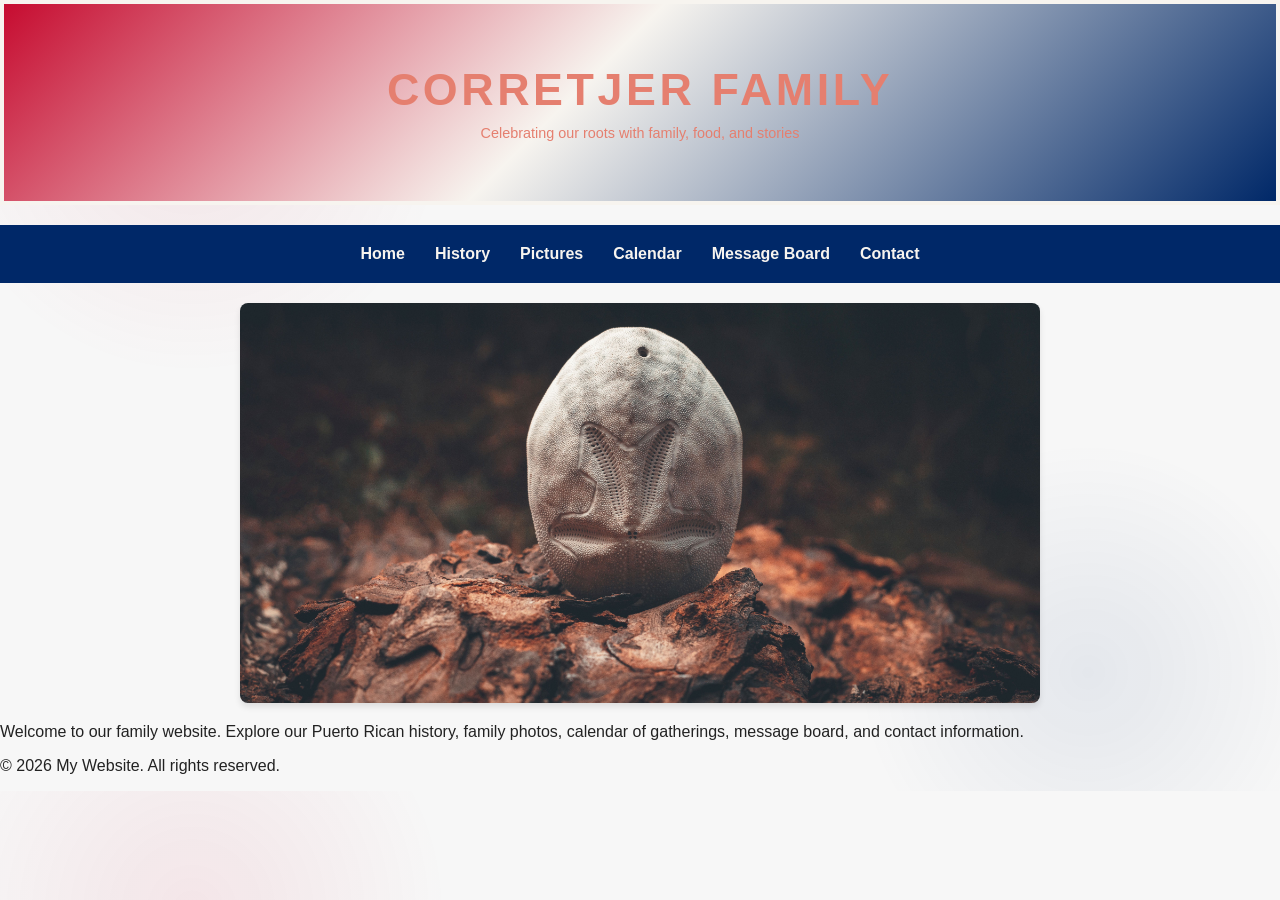
<file: index.html>
<!DOCTYPE html>
<html lang="en">
    <head>
        <meta charset="UTF-8">
        <meta name="viewport" content="width=device-width, initial-scale=1.0">
        <title>Home</title>
        <link rel="stylesheet" href="styles.css">
    </head>
    <body>
        <div id="banner"></div>

        <script>
            // Populate the banner section
            fetch('banner.html')
                .then(response => response.text())
                .then(data => {
                    document.getElementById('banner').innerHTML = data;
                })
                .catch(error => console.error('Error loading banner:', error))
        </script>

        <header>
             <div id="navbar"></div>
            <script>
            fetch('navbar.html')
                .then(response => response.text())
                .then(html => { document.getElementById('navbar').innerHTML = html; })
                .catch(error => console.error('Error loading navbar:', error));
            </script>
        </header>

        <main>
            <section id="carousel" class="carousel-container">
                <div class="carousel">
                    <img src="family-pictures/pexels-lenzatic-26967754.jpg" alt="Family gathering outdoors" class="active">
                    <img src="family-pictures/pexels-_brunovisual-1157201511-27196681.jpg" alt="Outdoor family portrait">
                </div>
            </section>

            <section id="index">
                <p>Welcome to our family website. Explore our Puerto Rican history, family photos, calendar of gatherings, message board, and contact information.</p>
            </section>
        </main>

        <footer>
            <p>&copy; 2026 My Website. All rights reserved.</p>
        </footer>

        <script>
            let currentImageIndex = 0;
            const images = document.querySelectorAll('.carousel img');
            const totalImages = images.length;

            function showImage(index) {
                images.forEach(img => img.classList.remove('active'));
                images[index].classList.add('active');
            }

            function nextImage() {
                currentImageIndex = (currentImageIndex + 1) % totalImages;
                showImage(currentImageIndex);
            }

            // Initialize carousel
            showImage(currentImageIndex);

            // Auto-rotate every 4 seconds
            setInterval(nextImage, 4000);
        </script>
    </body>
</html>
</file>
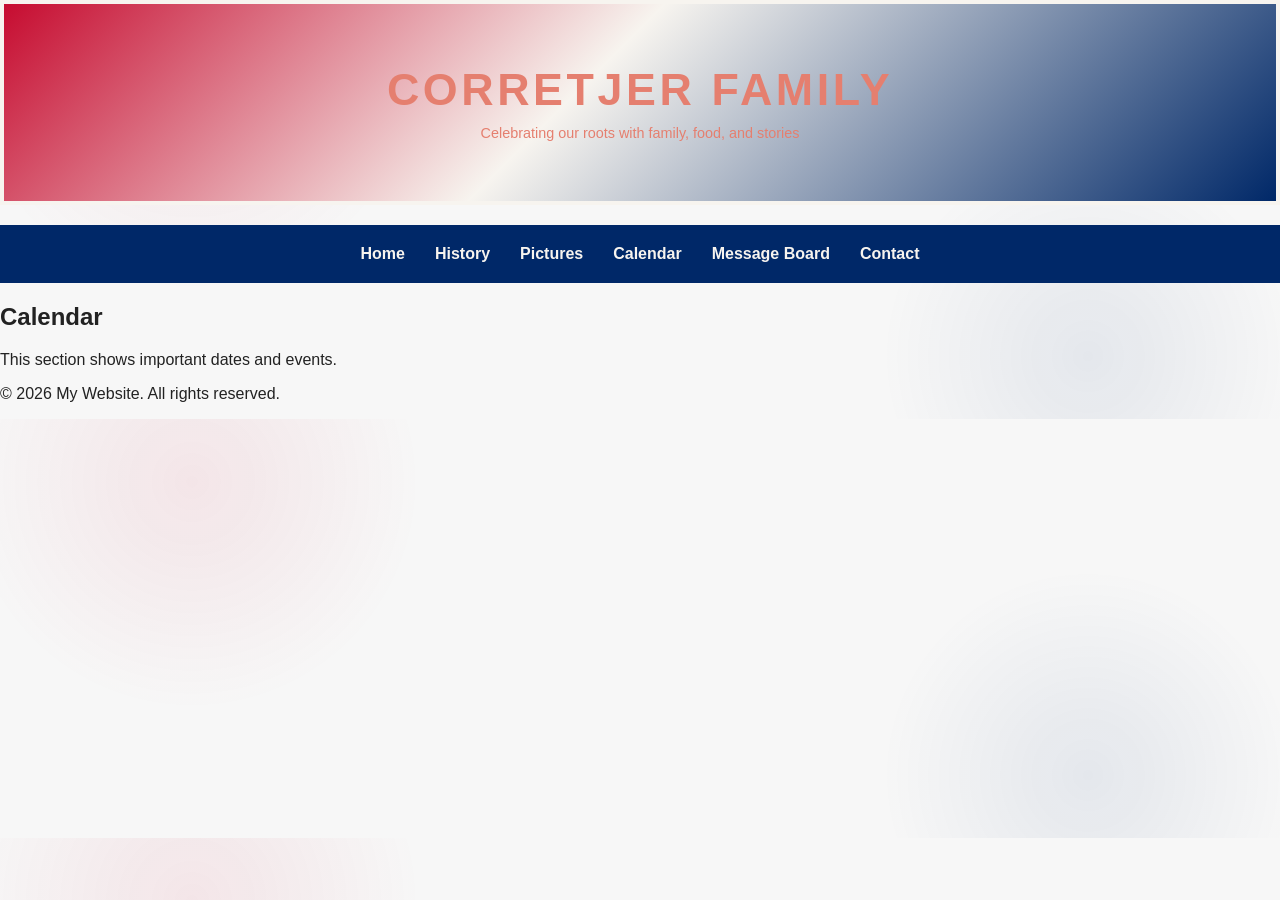
<file: calendar.html>
<!DOCTYPE html>
<html lang="en">
    <head>
        <meta charset="UTF-8">
        <meta name="viewport" content="width=device-width, initial-scale=1.0">
        <title>Calendar - My Website</title>
        <link rel="stylesheet" href="styles.css">
    </head>
    <body>
        <div id="banner"></div>

        <script>
            // Populate the banner section
            fetch('banner.html')
                .then(response => response.text())
                .then(data => {
                    document.getElementById('banner').innerHTML = data;
                })
                .catch(error => console.error('Error loading banner:', error))
        </script>

        <header>
            <div id="navbar"></div>
            <script>
                fetch('navbar.html')
                    .then(response => response.text())
                    .then(html => { document.getElementById('navbar').innerHTML = html; })
                    .catch(error => console.error('Error loading navbar:', error));
            </script>
        </header>

        <main>
            <section id="calendar">
                <h2>Calendar</h2>
                <p>This section shows important dates and events.</p>
            </section>
        </main>

        <footer>
            <p>&copy; 2026 My Website. All rights reserved.</p>
        </footer>
    </body>
</html>
</file>
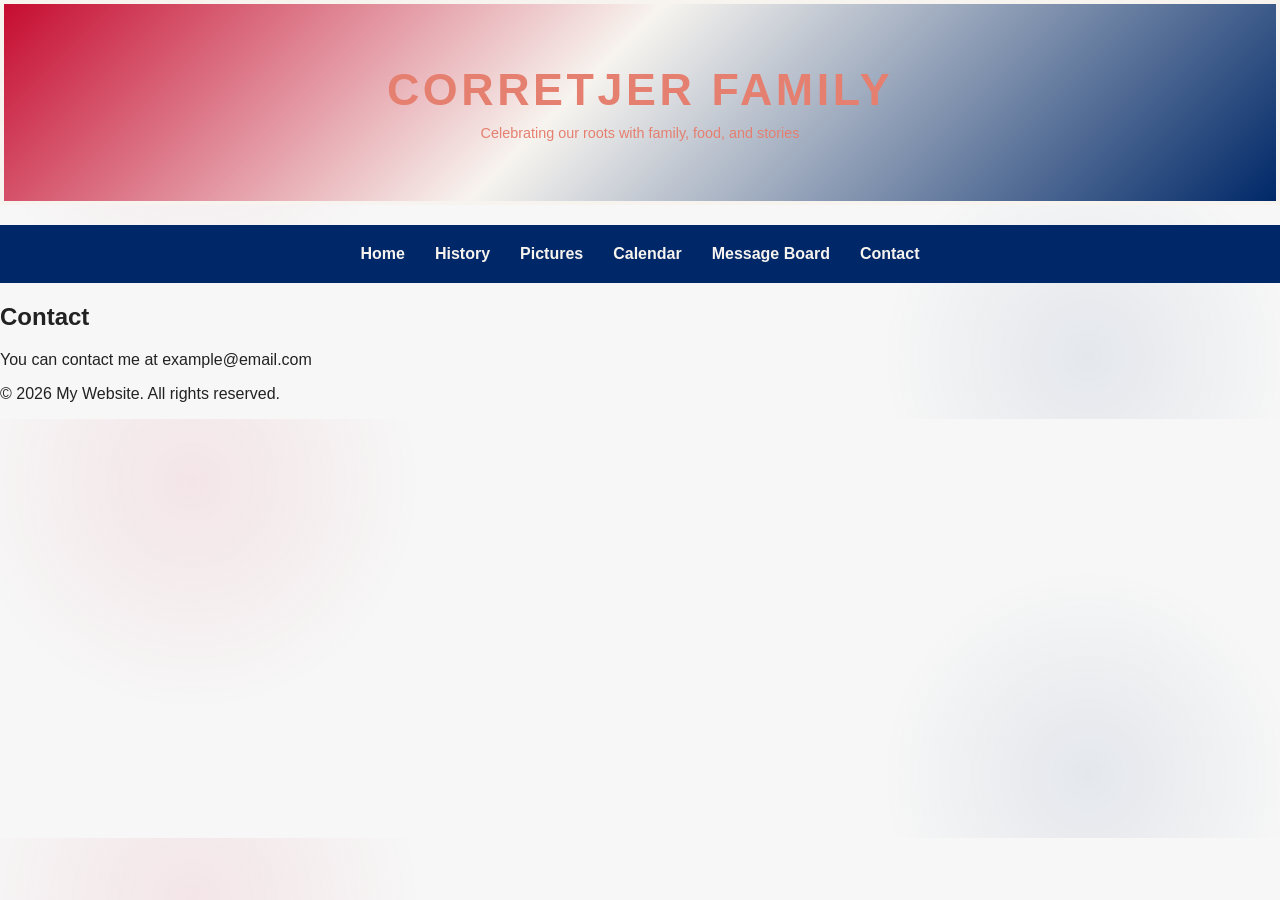
<file: contact.html>
<!DOCTYPE html>
<html lang="en">
    <head>
        <meta charset="UTF-8">
        <meta name="viewport" content="width=device-width, initial-scale=1.0">
        <title>Contact - My Website</title>
        <link rel="stylesheet" href="styles.css">
    </head>
    <body>
        <div id="banner"></div>

        <script>
            // Populate the banner section
            fetch('banner.html')
                .then(response => response.text())
                .then(data => {
                    document.getElementById('banner').innerHTML = data;
                })
                .catch(error => console.error('Error loading banner:', error))
        </script>

        <header>
            <div id="navbar"></div>
            <script>
                fetch('navbar.html')
                    .then(response => response.text())
                    .then(html => { document.getElementById('navbar').innerHTML = html; })
                    .catch(error => console.error('Error loading navbar:', error));
            </script>
        </header>

        <main>
            <section id="contact">
                <h2>Contact</h2>
                <p>You can contact me at example@email.com</p>
            </section>
        </main>

        <footer>
            <p>&copy; 2026 My Website. All rights reserved.</p>
        </footer>
    </body>
</html>
</file>
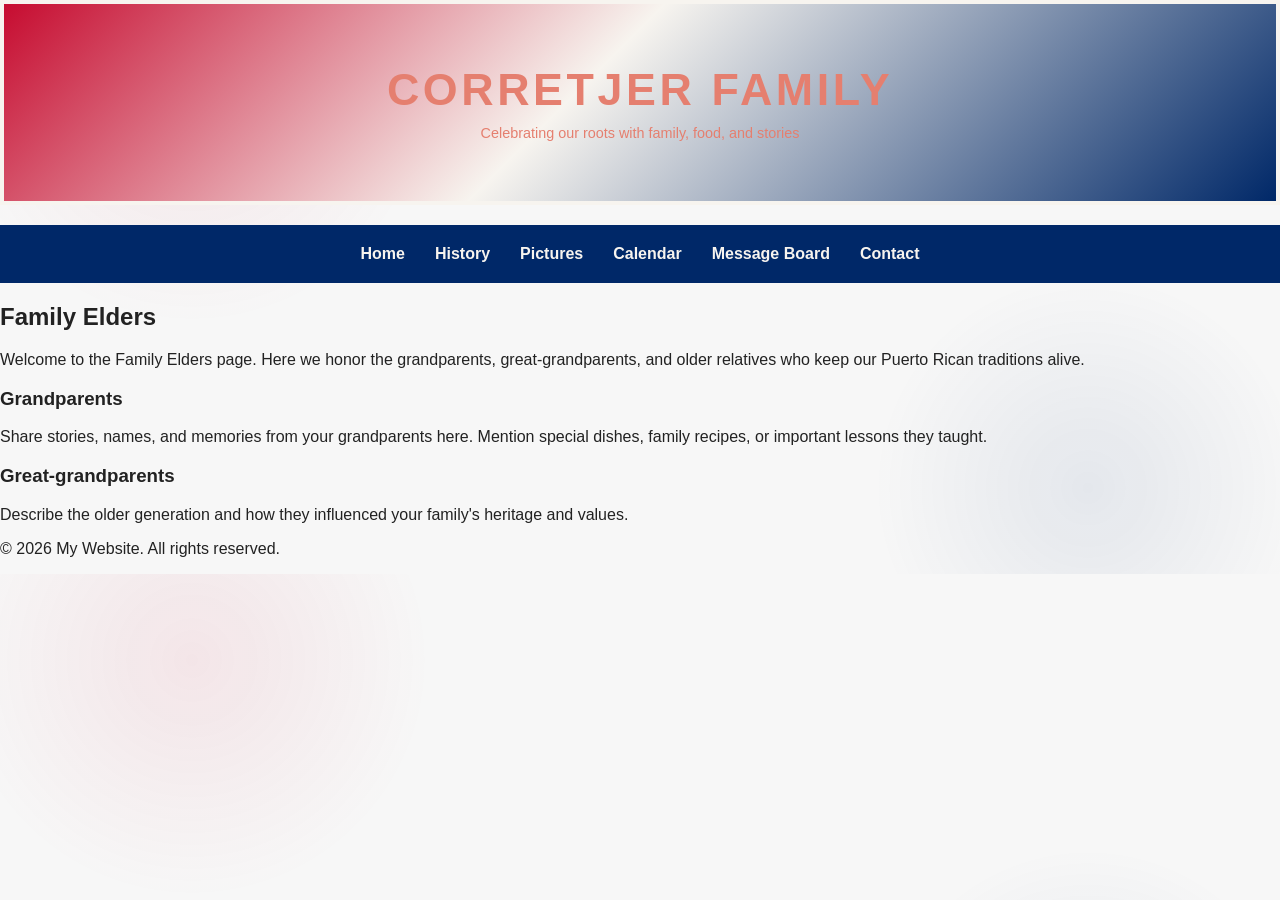
<file: family-elders.html>
<!DOCTYPE html>
<html lang="en">
    <head>
        <meta charset="UTF-8">
        <meta name="viewport" content="width=device-width, initial-scale=1.0">
        <title>Family Elders - Corretjer Family</title>
        <link rel="stylesheet" href="styles.css">
    </head>
    <body>
        <div id="banner"></div>
        <script>
            fetch('banner.html')
                .then(response => response.text())
                .then(data => { document.getElementById('banner').innerHTML = data; })
                .catch(error => console.error('Error loading banner:', error));
        </script>

        <div id="navbar"></div>
        <script>
            fetch('navbar.html')
                .then(response => response.text())
                .then(html => { document.getElementById('navbar').innerHTML = html; })
                .catch(error => console.error('Error loading navbar:', error));
        </script>

        <main>
            <section id="family-elders">
                <h2>Family Elders</h2>
                <p>Welcome to the Family Elders page. Here we honor the grandparents, great-grandparents, and older relatives who keep our Puerto Rican traditions alive.</p>
                <article>
                    <h3>Grandparents</h3>
                    <p>Share stories, names, and memories from your grandparents here. Mention special dishes, family recipes, or important lessons they taught.</p>
                </article>
                <article>
                    <h3>Great-grandparents</h3>
                    <p>Describe the older generation and how they influenced your family's heritage and values.</p>
                </article>
            </section>
        </main>

        <footer>
            <p>&copy; 2026 My Website. All rights reserved.</p>
        </footer>
    </body>
</html>
</file>
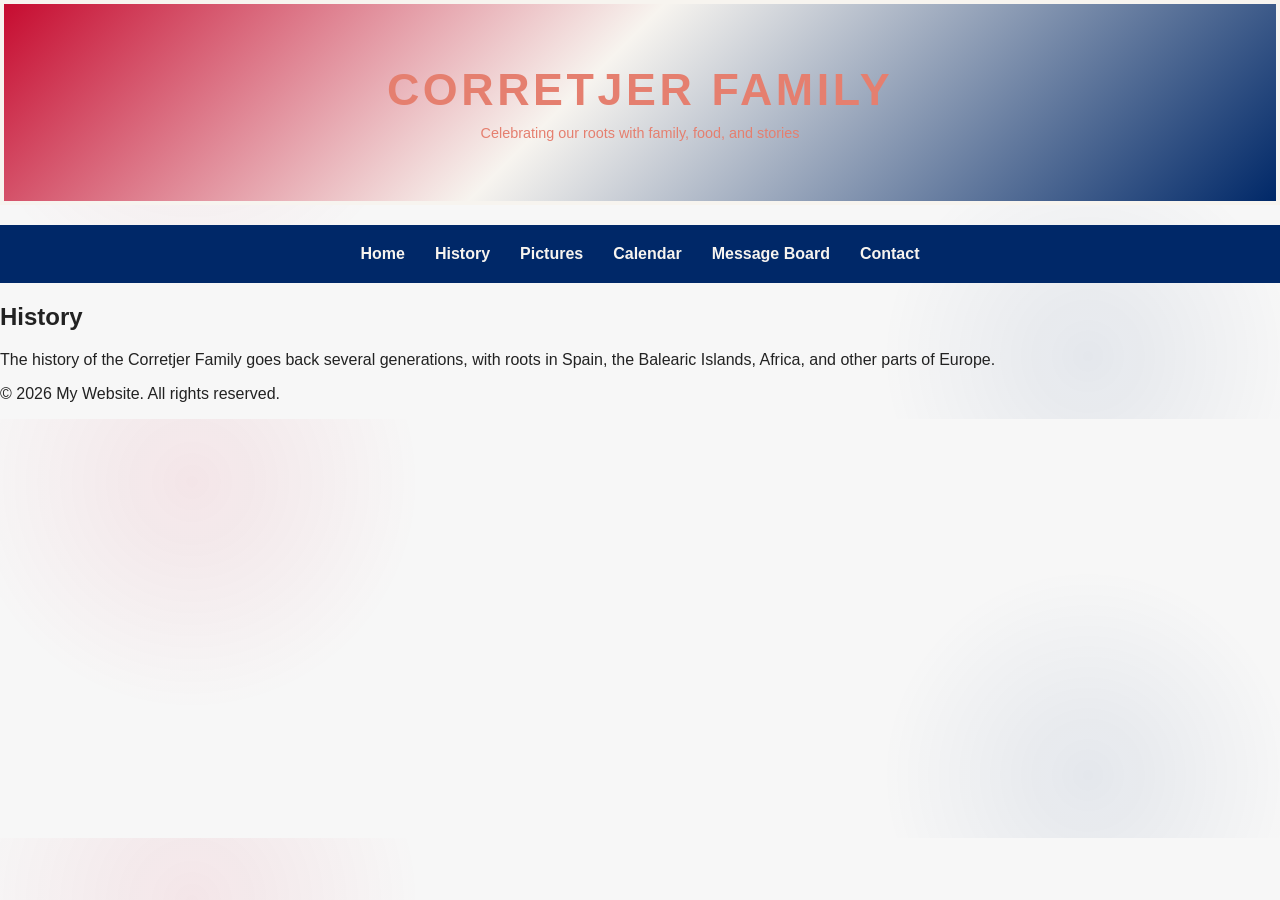
<file: history.html>
<!DOCTYPE html>
<html lang="en">
    <head>
        <meta charset="UTF-8">
        <meta name="viewport" content="width=device-width, initial-scale=1.0">
        <title>History - My Website</title>
        <link rel="stylesheet" href="styles.css">
    </head>
    <body>
        <div id="banner"></div>

        <script>
            // Populate the banner section
            fetch('banner.html')
                .then(response => response.text())
                .then(data => {
                    document.getElementById('banner').innerHTML = data;
                })
                .catch(error => console.error('Error loading banner:', error))
        </script>

        <div id="navbar"></div>
        <script>
            fetch('navbar.html')
                .then(response => response.text())
                .then(html => { document.getElementById('navbar').innerHTML = html; })
                .catch(error => console.error('Error loading navbar:', error));
        </script>

        <main>
            <section id="history">
                <h2>History</h2>
                <p>The history of the Corretjer Family goes back several generations, with roots in Spain, the Balearic Islands, Africa, and other parts of Europe.</p>
            </section>
        </main>

        <footer>
            <p>&copy; 2026 My Website. All rights reserved.</p>
        </footer>
    </body>
</html>
</file>
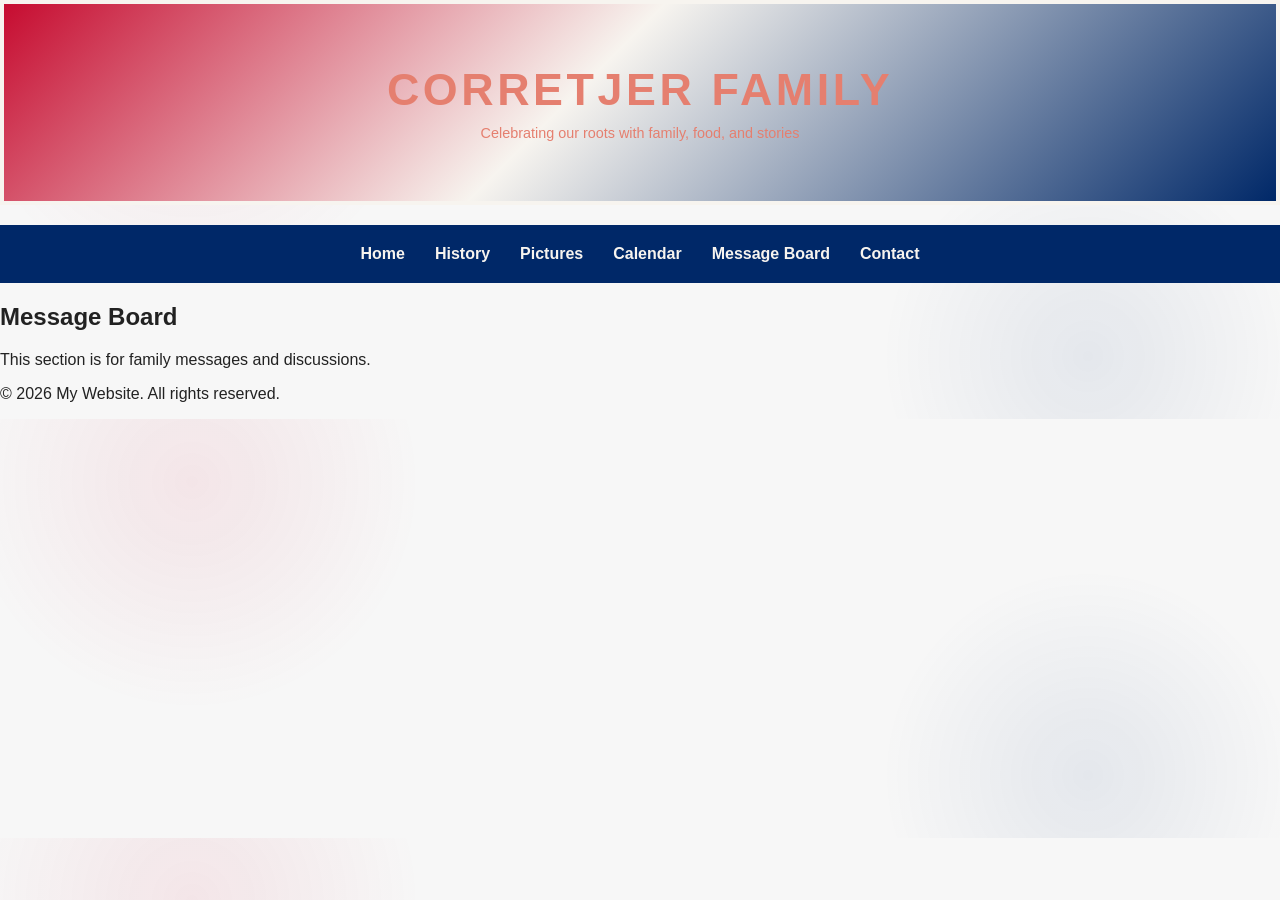
<file: messageboard.html>
<!DOCTYPE html>
<html lang="en">
    <head>
        <meta charset="UTF-8">
        <meta name="viewport" content="width=device-width, initial-scale=1.0">
        <title>Message Board - My Website</title>
        <link rel="stylesheet" href="styles.css">
    </head>
    <body>
        <div id="banner"></div>

        <script>
            // Populate the banner section
            fetch('banner.html')
                .then(response => response.text())
                .then(data => {
                    document.getElementById('banner').innerHTML = data;
                })
                .catch(error => console.error('Error loading banner:', error))
        </script>

        <header>
             <div id="navbar"></div>
        <script>
            fetch('navbar.html')
                .then(response => response.text())
                .then(html => { document.getElementById('navbar').innerHTML = html; })
                .catch(error => console.error('Error loading navbar:', error));
        </script>
        </header>

        <main>
            <section id="messageboard">
                <h2>Message Board</h2>
                <p>This section is for family messages and discussions.</p>
            </section>
        </main>

        <footer>
            <p>&copy; 2026 My Website. All rights reserved.</p>
        </footer>
    </body>
</html>
</file>
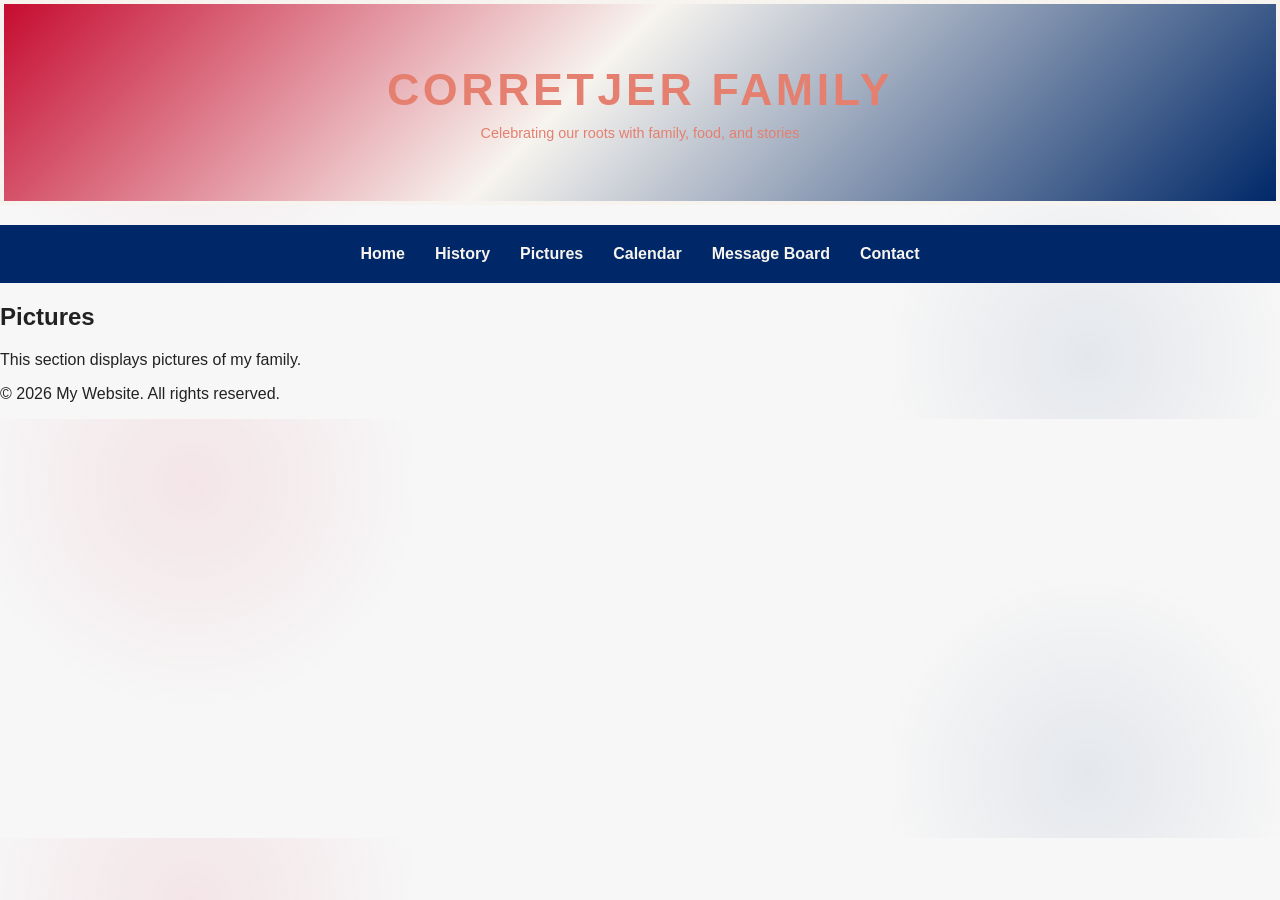
<file: pictures.html>
<!DOCTYPE html>
<html lang="en">
    <head>
        <meta charset="UTF-8">
        <meta name="viewport" content="width=device-width, initial-scale=1.0">
        <title>Pictures - My Website</title>
        <link rel="stylesheet" href="styles.css">
    </head>
    <body>
        <div id="banner"></div>

        <script>
            // Populate the banner section
            fetch('banner.html')
                .then(response => response.text())
                .then(data => {
                    document.getElementById('banner').innerHTML = data;
                })
                .catch(error => console.error('Error loading banner:', error))
        </script>

        <header>
             <div id="navbar"></div>
        <script>
            fetch('navbar.html')
                .then(response => response.text())
                .then(html => { document.getElementById('navbar').innerHTML = html; })
                .catch(error => console.error('Error loading navbar:', error));
        </script>
        </header>

        <main>
            <section id="pictures">
                <h2>Pictures</h2>
                <p>This section displays pictures of my family.</p>
            </section>
        </main>

        <footer>
            <p>&copy; 2026 My Website. All rights reserved.</p>
        </footer>
    </body>
</html>
</file>
<file: styles.css>
body {
    margin: 0;
    font-family: 'Inter', sans-serif;
    background: #f7f7f7;
    color: #222;
    background-image: radial-gradient(circle at 15% 15%, rgba(198, 12, 48, 0.08), transparent 20%),
                      radial-gradient(circle at 85% 85%, rgba(0, 40, 104, 0.08), transparent 18%);
}

nav {
    background: #002868;
    padding: 12px 0;
}

nav ul {
    display: flex;
    list-style: none;
    padding: 0;
    gap: 20px;
    justify-content: center;
    margin: 0;
}

nav li {
    margin: 0;
}

nav a {
    text-decoration: none;
    color: #f7f4ef;
    font-weight: 600;
}

nav a:hover {
    color: #c60c30;
}

/* Dropdown menu styles for navbar.html */
.site-nav ul {
    display: flex;
    gap: 18px;
    align-items: center;
    margin: 0;
    padding: 0;
}

.site-nav a {
    color: #f7f4ef;
    padding: 8px 6px;
    display: inline-block;
}

.site-nav .dropdown {
    position: relative;
}

.site-nav .dropdown-menu {
    position: absolute;
    top: 100%;
    left: 0;
    background: white;
    min-width: 220px;
    border-radius: 6px;
    border: 1px solid rgba(0,0,0,0.08);
    box-shadow: 0 6px 18px rgba(0,0,0,0.08);
    padding: 8px 0;
    display: none;
    z-index: 50;
}

.site-nav .dropdown-menu li a {
    color: #003366;
    padding: 8px 16px;
    display: block;
}

.site-nav .dropdown:hover .dropdown-menu {
    display: block;
}

.banner {
    background: linear-gradient(135deg, #c60c30 0%, #f7f4ef 45%, #002868 100%);
    text-align: center;
    padding: 60px 20px;
    margin-bottom: 20px;
    border: 4px solid #f7f4ef;
}

.banner h1 {
    margin: 0;
    font-size: 2.8em;
    color: #e57f6f;
    letter-spacing: 0.08em;
    text-transform: uppercase;
}

.banner p {
    margin: 10px 0 0 0;
    font-size: 0.9em;
    color: #e57f6f;
}

.carousel-container {
    margin: 20px 0;
    text-align: center;
}

.carousel {
    position: relative;
    width: 100%;
    max-width: 800px;
    height: 400px;
    margin: 0 auto;
    overflow: hidden;
    border-radius: 8px;
    box-shadow: 0 4px 6px rgba(0, 0, 0, 0.1);
}

.carousel img {
    position: absolute;
    top: 0;
    left: 0;
    width: 100%;
    height: 100%;
    object-fit: cover;
    opacity: 0;
    transition: opacity 1s ease-in-out;
}

.carousel img.active {
    opacity: 1;
}

.history p {
    line-height: 1.6;
    margin: 10px 0;
    text-align: center;
}
</file>
